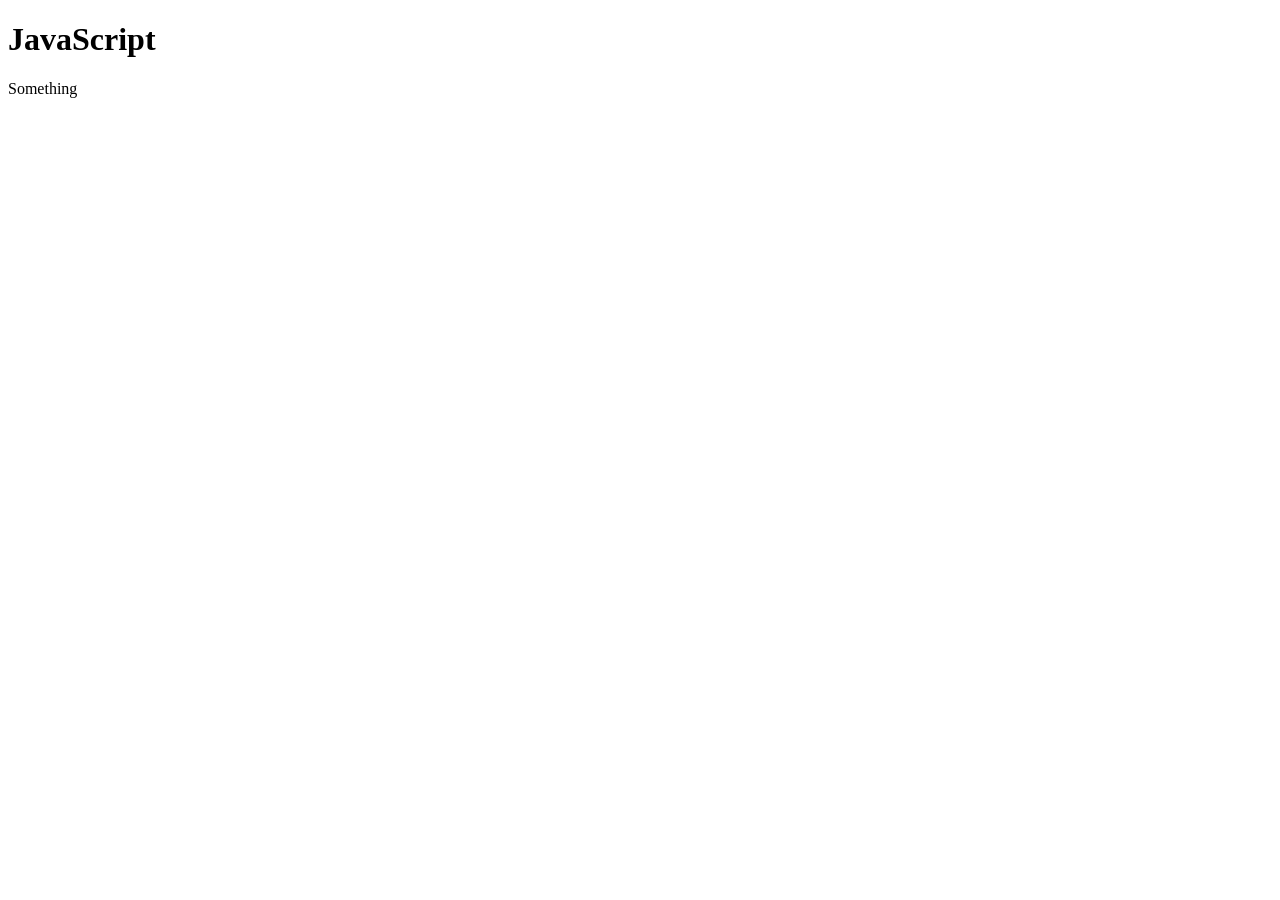
<file: Project103/index.html>
<!DOCTYPE html>
<html lang="en">
<head>
    <meta charset="UTF-8">
    <meta name="viewport" content="width=device-width, initial-scale=1.0">
    <title>JavaScript</title>
</head>
<body>
    <h1>JavaScript</h1>

    <div>
        <p>Something</p>
    </div>

    <script src="scripts/variables.js"></script>
</body>
</html>
</file>
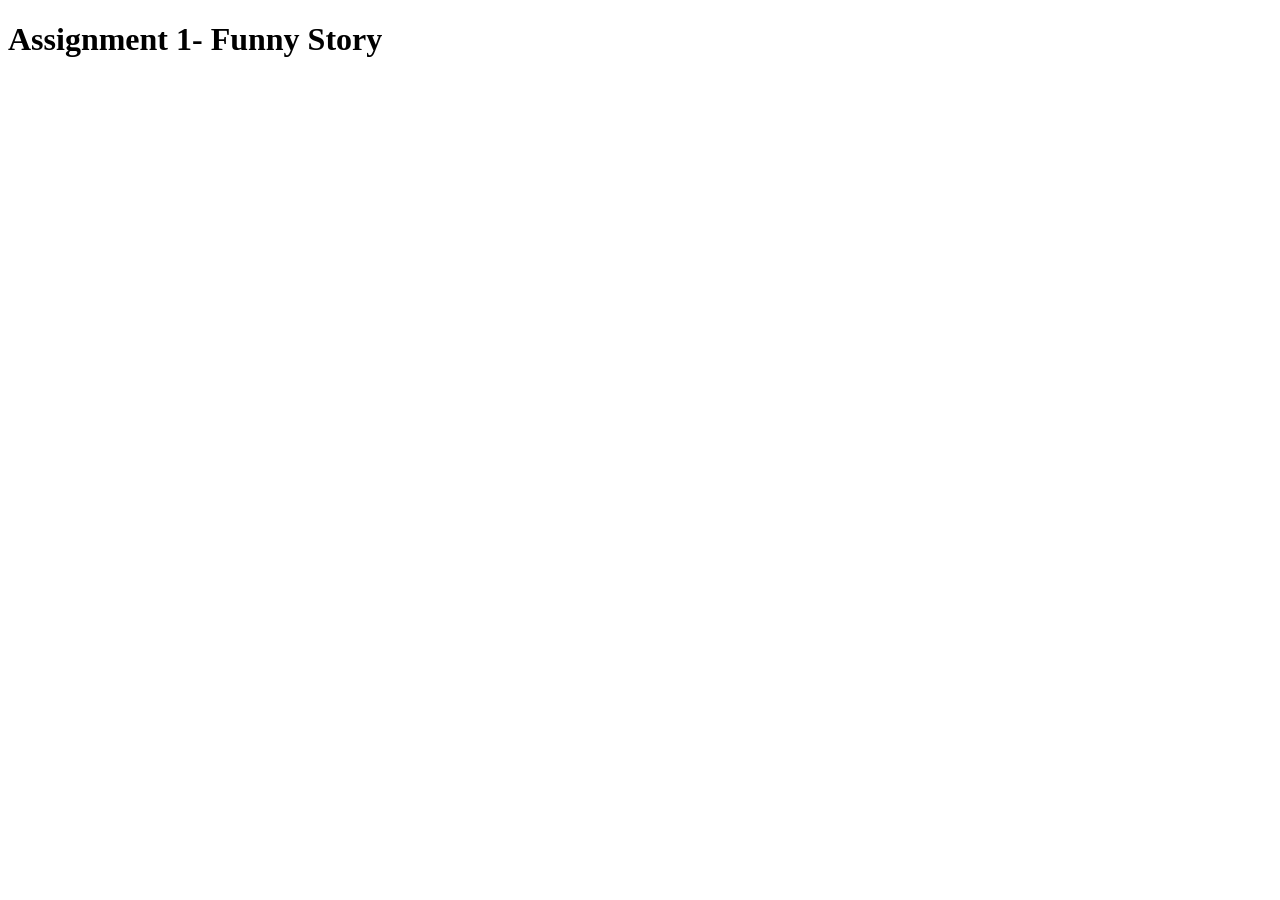
<file: Project103/assignment1.html>
<!DOCTYPE html>
<html lang="en">
<head>
    <meta charset="UTF-8">
    <meta name="viewport" content="width=device-width, initial-scale=1.0">
    <title>Document</title>
</head>
<body>
    <h1>Assignment 1- Funny Story</h1>

    <script src="scripts/assignment1.js"></script>
    
</body>
</html>
</file>
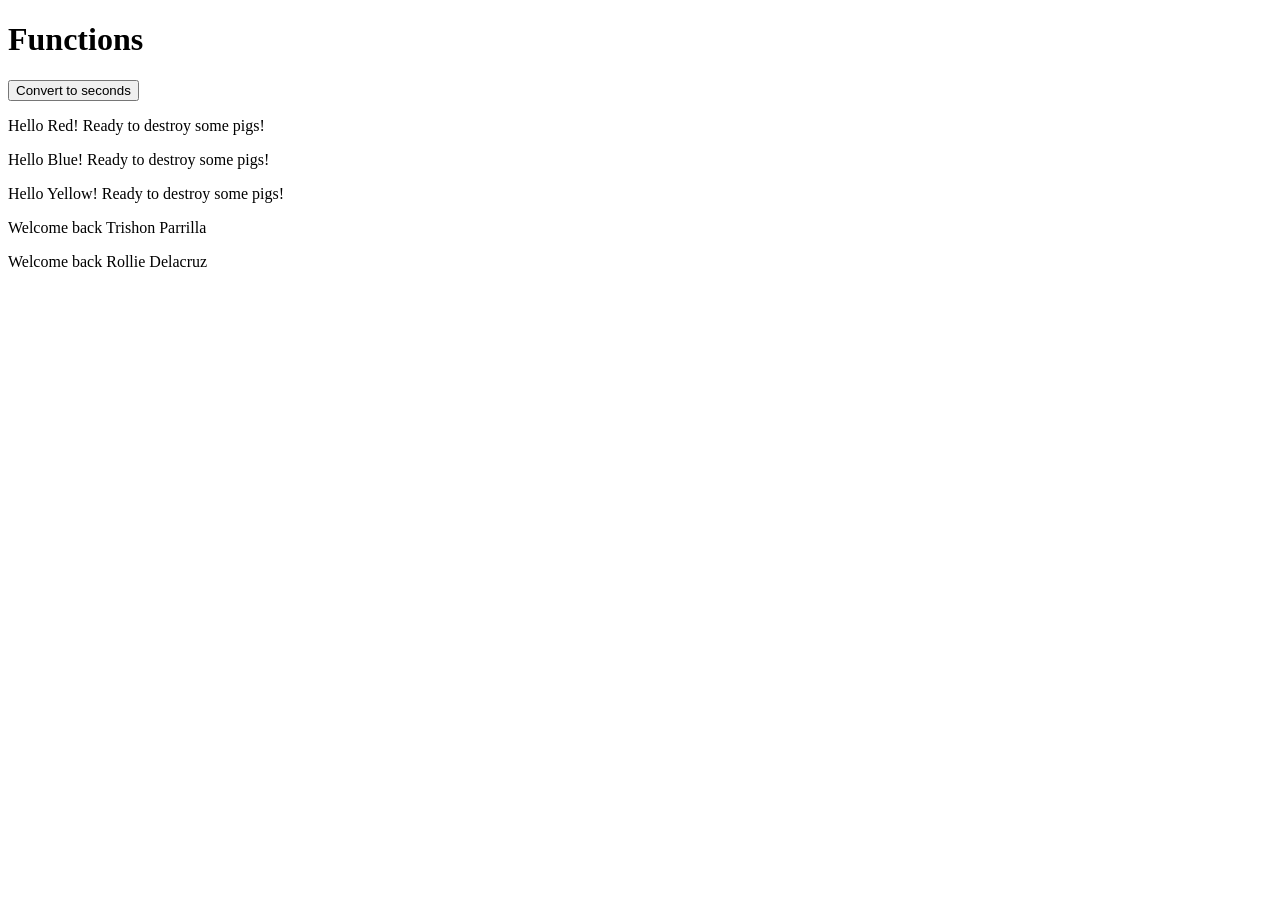
<file: Project103/functions.html>
<!DOCTYPE html>
<html lang="en">
<head>
    <meta charset="UTF-8">
    <meta name="viewport" content="width=device-width, initial-scale=1.0">
    <title>Document</title>
</head>
<body>
    <h1>Functions</h1>

    <button onclick="convertSeconds()">Convert to seconds</button>

    <div id="results">
        
    </div>

    <script src="scripts/functions.js"></script>
</body>
</html>
</file>
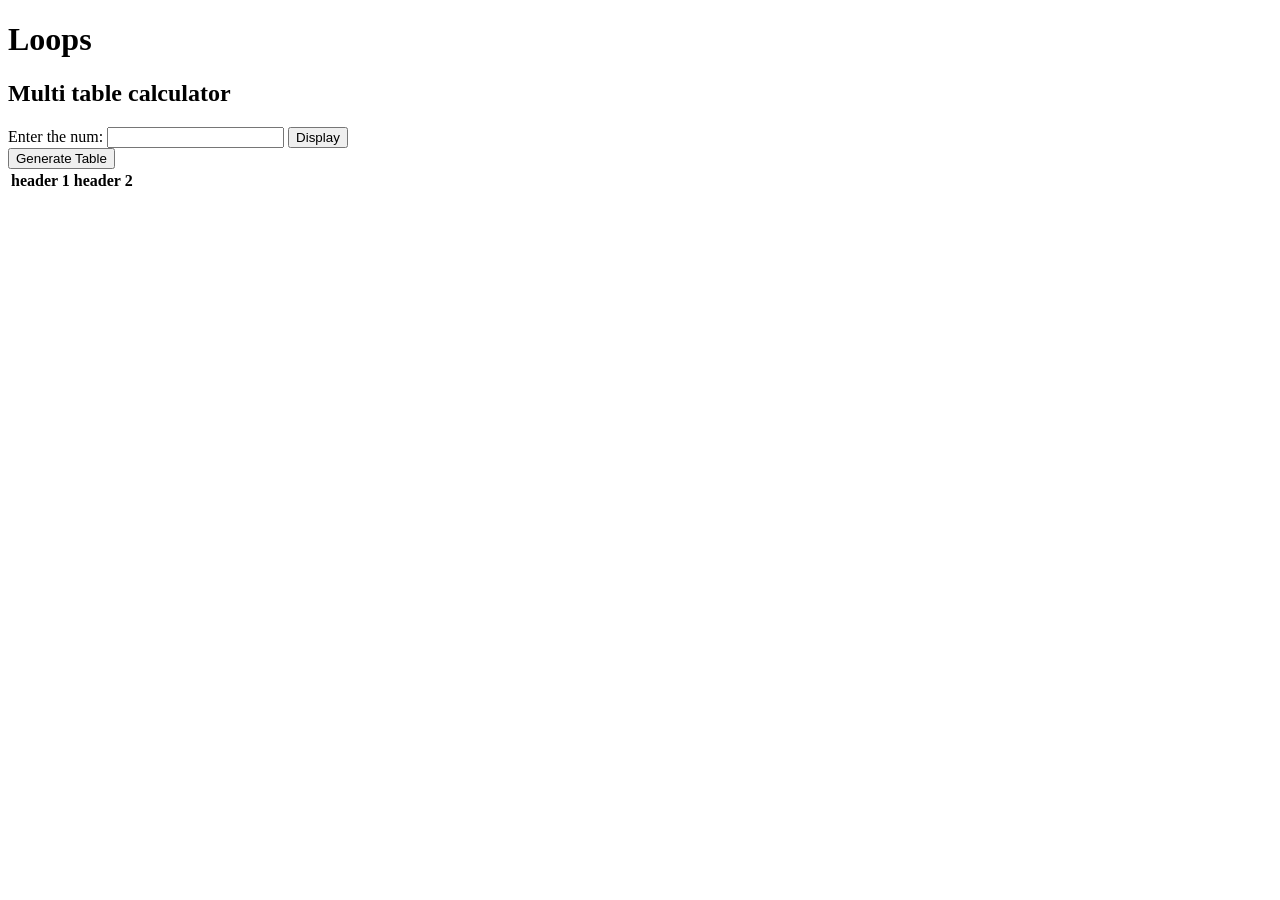
<file: Project103/loop.html>
<!DOCTYPE html>
<html lang="en">
<head>
    <meta charset="UTF-8">
    <meta name="viewport" content="width=device-width, initial-scale=1.0">
    <title>Document</title>
</head>
<body>
    <h1>Loops</h1>

    <h2>Multi table calculator</h2>

    <div>
        <label>Enter the num:</label>
        <input type="number" id="txtNum">
        <button onclick="multiTable()">Display</button>
    </div>

    <div id="results">

    </div>

    <button onclick="generateTable()">Generate Table</button>

    <table>
        <thead>
            <th>header 1</th>
            <th>header 2</th>
        </thead>
        
        <tbody id="temps">

        </tbody>
    </table>

    <script src="scripts/loops.js"></script>
</body>
</html>
</file>
